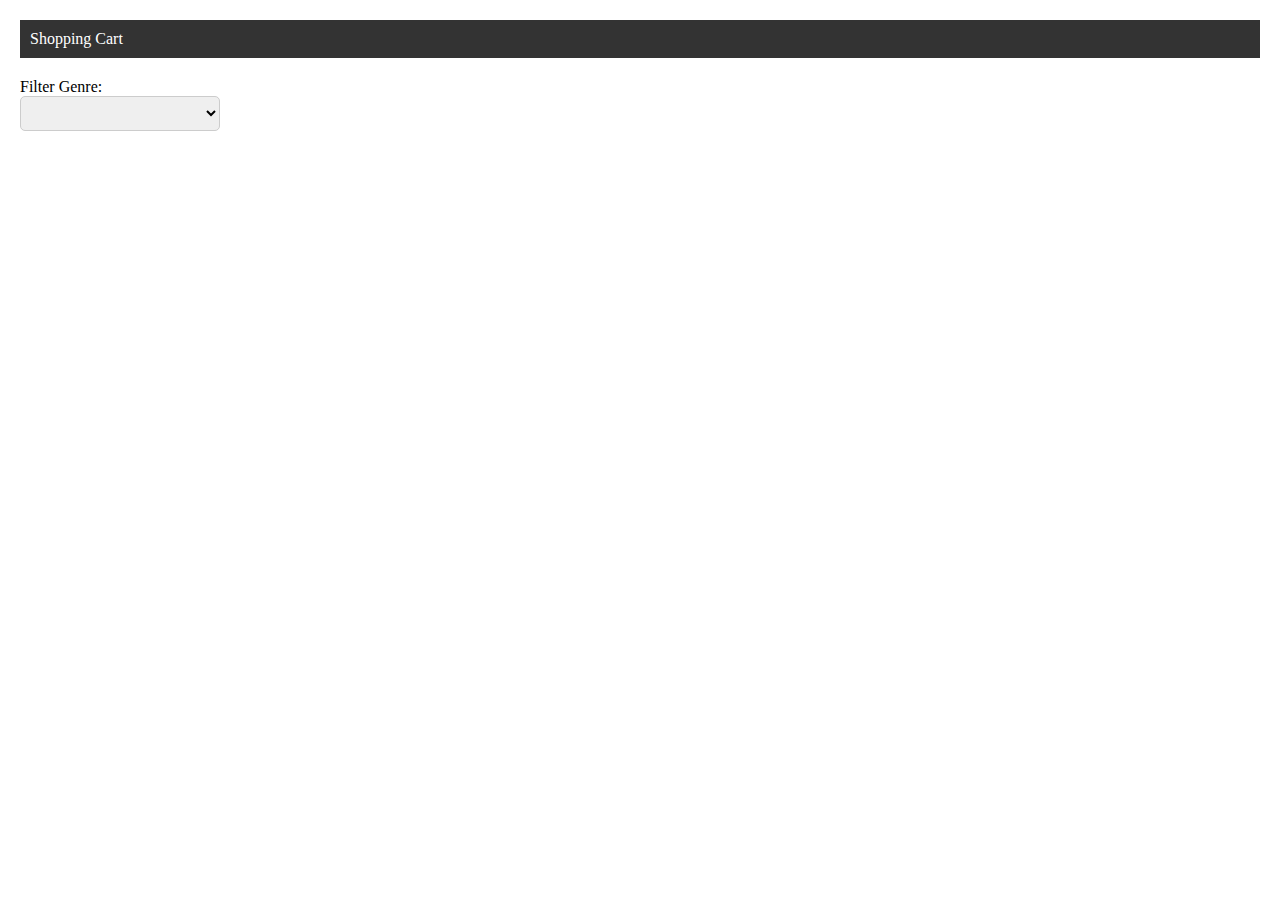
<file: index.html>
<!DOCTYPE html>
<html lang="en">
  <head>
    <meta charset="UTF-8" />
    <meta name="viewport" content="width=device-width, initial-scale=1.0" />
    <title>Movie Display</title>
    <link rel="stylesheet" href="css/styles.css" />
    <script src="javascript/app.js"></script>
  </head>

  <body>
    <nav>
      <a id="shopbutton" href="checkout.html">Shopping Cart</a>
    </nav>
    <label for="genre">Filter Genre:</label>
    <select id="genre"></select>
    <div id="movies-list"></div>
  </body>
</html>
</file>
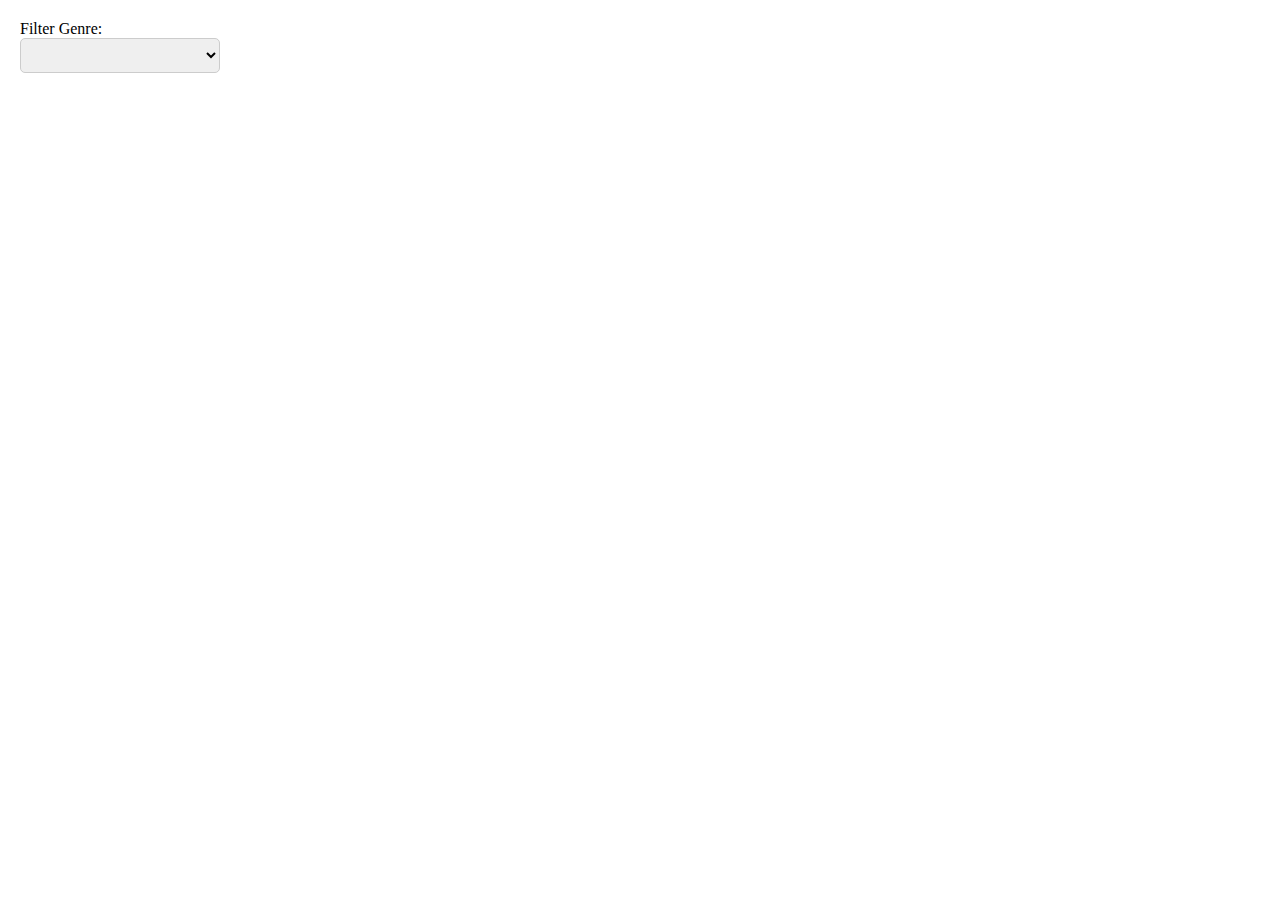
<file: html/index.html>
<!doctype html>
<html lang="en">

<head>
    <meta charset="UTF-8" />
    <meta name="viewport" content="width=device-width, initial-scale=1.0" />
    <title>movie Display</title>
    <link rel="stylesheet" href="../css/styles.css">
    <script src="../javascript/app.js" defer></script>
</head>

<body>
    <label for="genre">Filter Genre:</label>
    <select id="genre"><select>
            <div id="movies-list">
                <div>


</body>

</html>
</file>
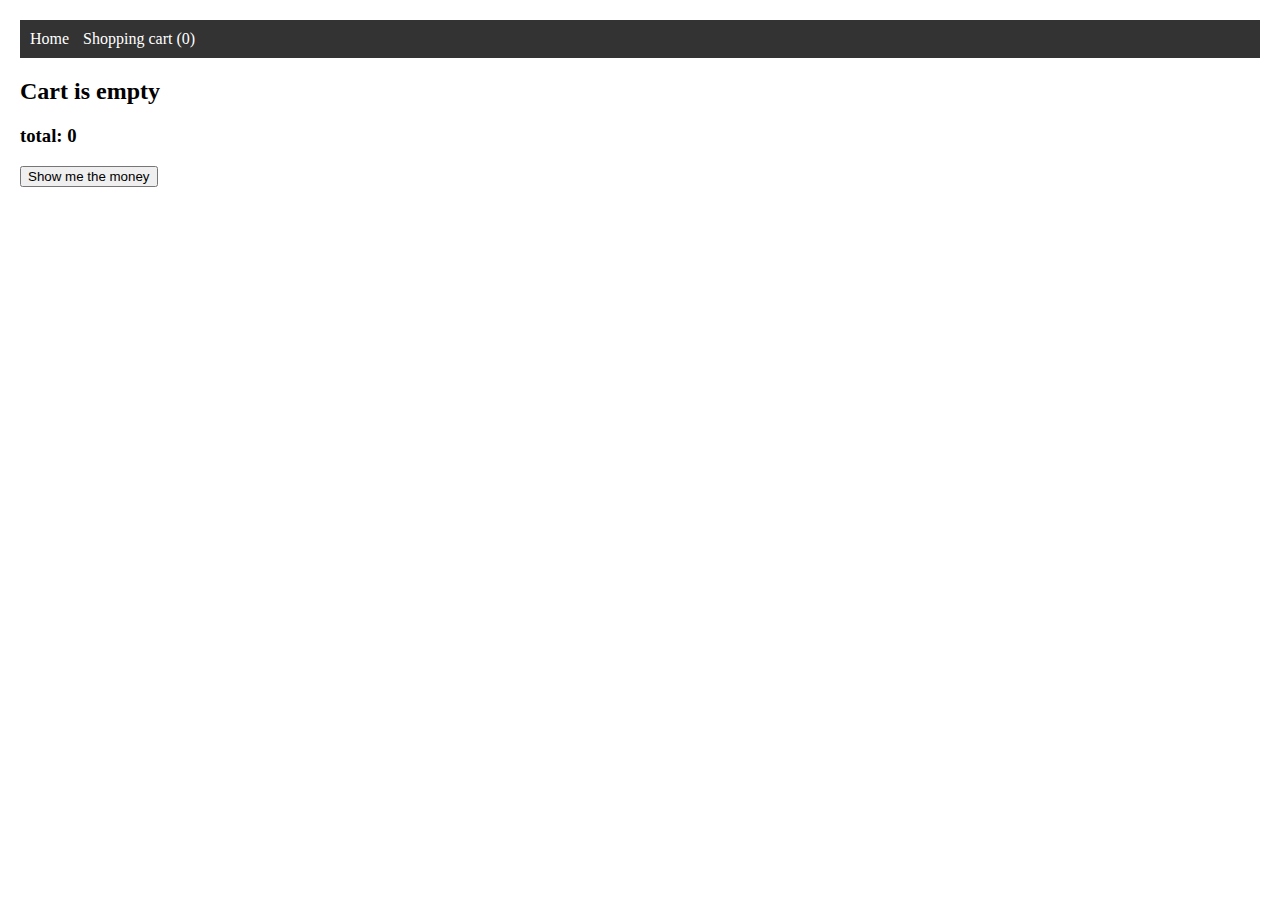
<file: checkout.html>
<!DOCTYPE html>
<html lang="en">
  <head>
    <meta charset="UTF-8" />
    <meta name="viewport" content="width=device-width, initial-scale=1.0" />
    <script src="javascript/checkout.js"></script>
    <link rel="stylesheet" href="css/styles.css" />
    <title>Product Details</title>
  </head>
  <body>
    <nav>
      <a id="homeLink" href="index.html">Home</a>
      <a id="shopbutton" href="checkout.html">Shopping cart</a>
    </nav>

    <div id="checkout"></div>
    <div id="total"></div>
    <button id="goToPayment">Show me the money</button>
  </body>
</html>
</file>
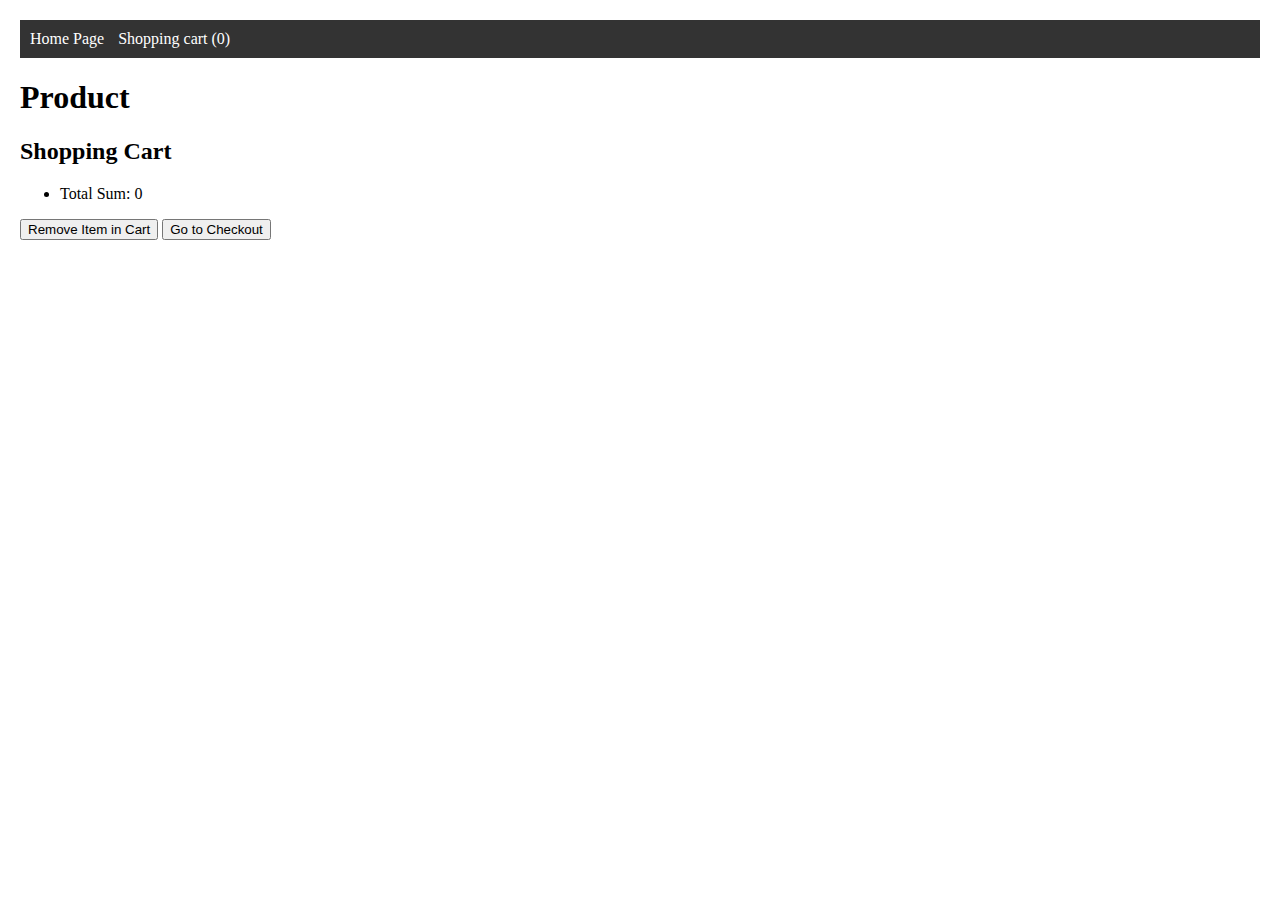
<file: product.html>
<!DOCTYPE html>
<html lang="en">
  <head>
    <meta charset="UTF-8" />
    <meta name="viewport" content="width=device-width, initial-scale=1.0" />
    <link rel="stylesheet" href="css/styles.css" />
    <script src="javascript/product.js"></script>
    <script src="javascript/cart.js"></script>
    <title>Product Details</title>
  </head>
  <body>
    <nav>
      <a id="homeLink" href="index.html">Home Page</a>
      <a id="shopbutton" href="checkout.html">Shopping Cart</a>

    </nav>

    <h1>Product</h1>

    <div id="product-details"></div>

    <div id="cart-container">
      <h2>Shopping Cart</h2>
      <ul id="cart-items"></ul>
      <button id="reduceFromCartBtn">Remove Item in Cart</button>
      <button id="goToConfirmationBtn">
        <a href="checkout.html">Go to Checkout</a>
      </button>
    </div>
  </body>
</html>
</file>
<file: css/styles.css>
body {
    ont-family: Arial, sans-serif;
    margin: 0;
    padding: 0;
    margin: 20px;
}

a {
    text-decoration: none;
    color: black;
}

#bookList {
    list-style: none;
    padding: 0;
}

.bookItem {
    cursor: pointer;
    margin-bottom: 5px;
}

#bookDetails {
    margin-top: 20px;
}



nav {
    background-color: #333;
    color: #fff;
    padding: 10px;
}

nav a {
    color: #fff;
    text-decoration: none;
    margin-right: 10px;
}

label {
    display: block;
    margin-top: 20px;
}

select {
    width: 200px;
    padding: 8px;
    border: 1px solid #ccc;
    border-radius: 5px;
}

#movies-list {
    margin-top: 20px;
}


.movie-card {
    display: flex;
    align-items: center;
    border: 1px solid #ccc;
    border-radius: 5px;
    padding: 10px;
    margin-bottom: 10px;
}

.movie-card img {
    width: 100px;
    height: auto;
    margin-right: 10px;
}

.movie-card h2 {
    margin: 0;
}

.movie-card p {
    margin: 5px 0;
}
</file>
